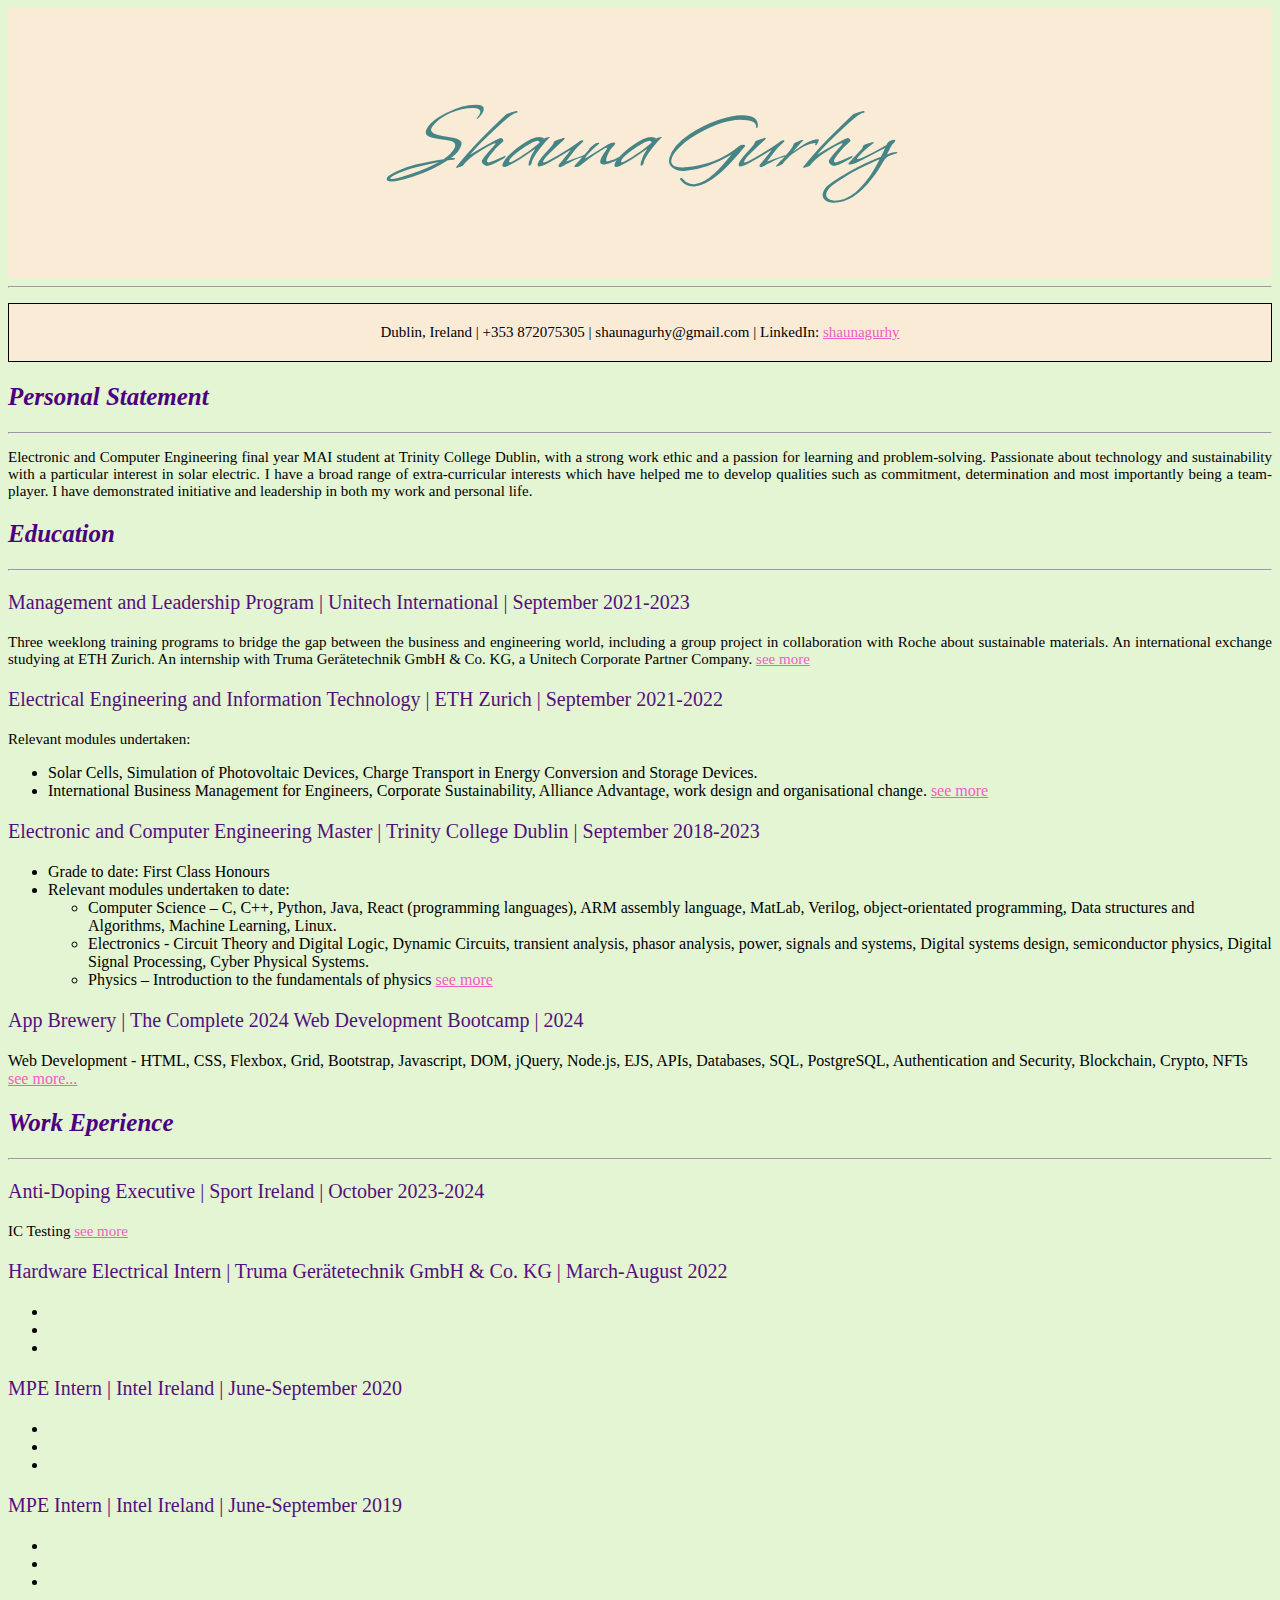
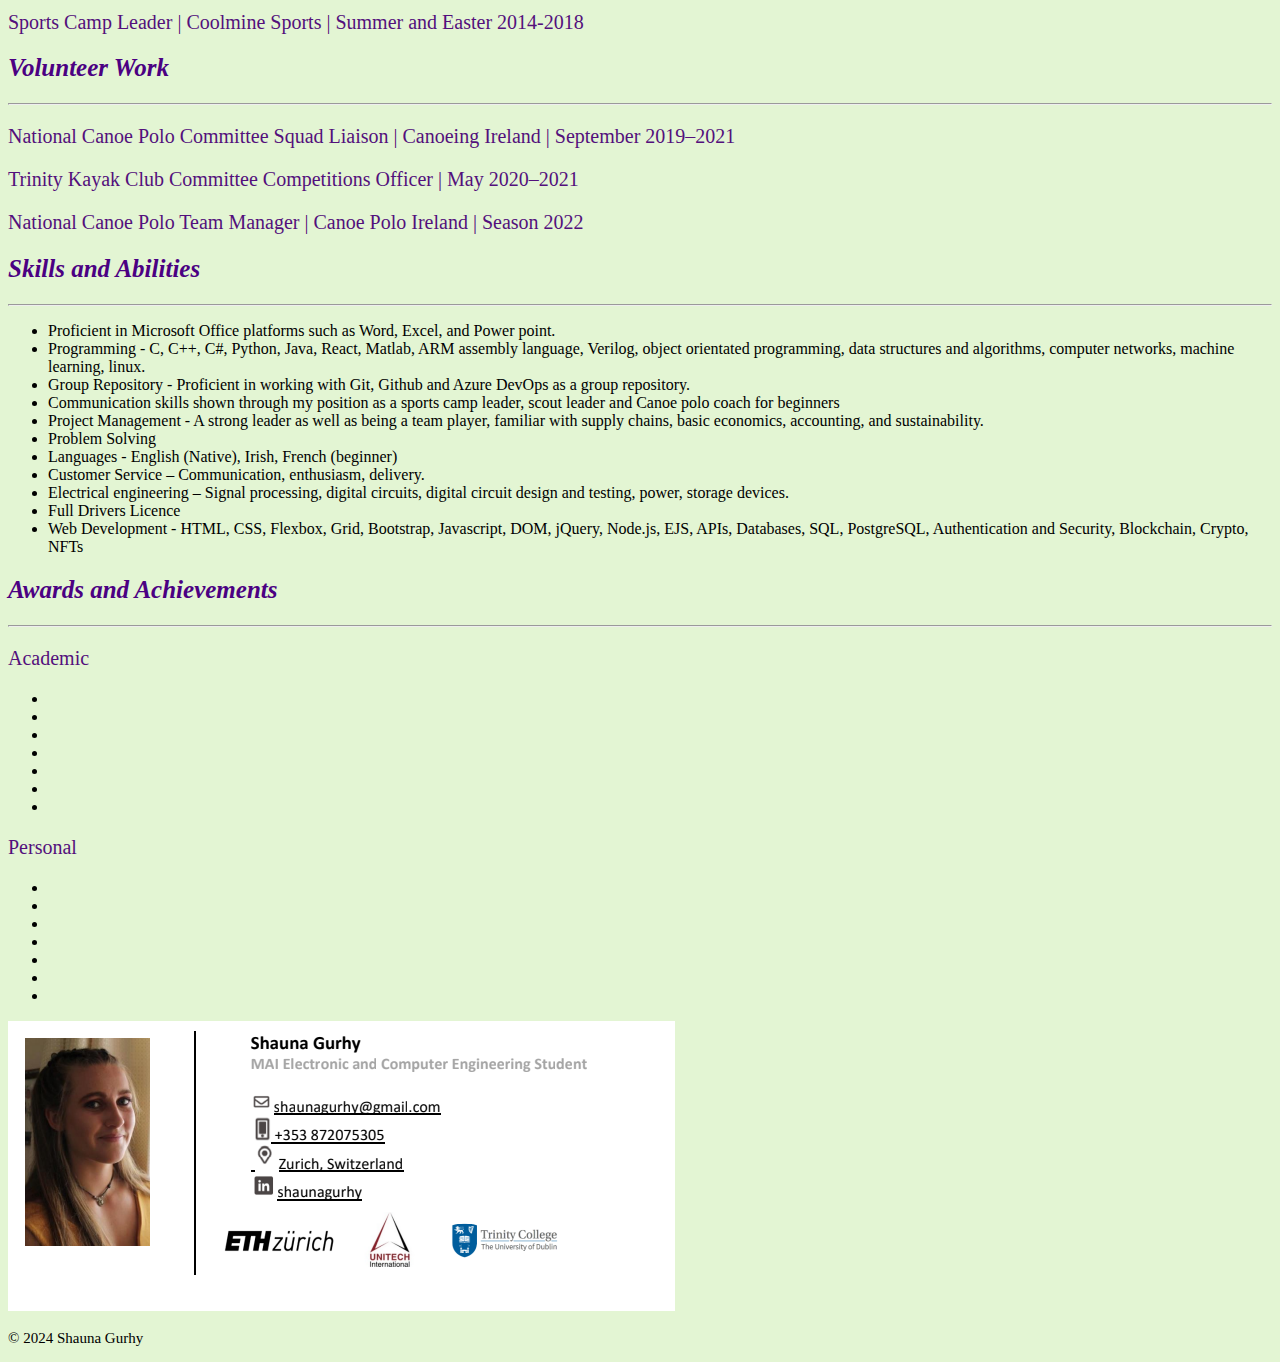
<file: index.html>
<!DOCTYPE html>
<html lang="en">
    <head>
        <meta charset="UTF-8">
        <title>Shauna Gurhy Resume</title>
        <link rel="stylesheet" href="./style.css" />

        <link rel="preconnect" href="https://fonts.googleapis.com">
<link rel="preconnect" href="https://fonts.gstatic.com" crossorigin>
<link href="https://fonts.googleapis.com/css2?family=Playfair+Display:ital,wght@0,400..900;1,400..900&family=Whisper&display=swap" rel="stylesheet">
    </head>

    <body>
        <div id="title"><h1>Shauna Gurhy</h1></div>
        
        <hr>
        <p id="info">Dublin, Ireland | +353 872075305 | shaunagurhy@gmail.com | LinkedIn: <a href="https://www.linkedin.com/in/shauna-gurhy-0735a4173/">shaunagurhy</a></p>
        
        <h2>Personal Statement</h2>
        <hr>
        <p>Electronic and Computer Engineering final year MAI student at Trinity College Dublin, with a strong work ethic and a
            passion for learning and problem-solving. Passionate about technology and sustainability with a particular interest in solar
            electric. I have a broad range of extra-curricular interests which have helped me to develop qualities such as commitment,
            determination and most importantly being a team-player. I have demonstrated initiative and leadership in both my work
            and personal life.
        </p>

        <h2>Education</h2>
        <hr>
        <h3>Management and Leadership Program | Unitech International | September 2021-2023 </h3>
        <p>Three weeklong training programs to bridge the gap between the business and engineering world, including a group project
            in collaboration with Roche about sustainable materials. An international exchange studying at ETH Zurich. An internship
            with Truma Gerätetechnik GmbH & Co. KG, a Unitech Corporate Partner Company. <a href="./education/unitech.html">see more</a>
        </p>

        <h3>Electrical Engineering and Information Technology | ETH Zurich | September 2021-2022</h3>
        <p>Relevant modules undertaken:
            <ul>
                <li>Solar Cells, Simulation of Photovoltaic Devices, Charge Transport in Energy Conversion and Storage Devices.</li>
                <li>International Business Management for Engineers, Corporate Sustainability, Alliance Advantage, work design
                    and organisational change. <a href="./education/eth.html">see more</a></li> 
            </ul> 
        </p>

        <h3>Electronic and Computer Engineering Master | Trinity College Dublin | September 2018-2023</h3>
        <p>
            <ul>
                <li>Grade to date: First Class Honours</li>
                <li>Relevant modules undertaken to date:
                    <ul>
                        <li>Computer Science – C, C++, Python, Java, React (programming languages), ARM assembly language, MatLab,
                            Verilog, object-orientated programming, Data structures and Algorithms, Machine Learning, Linux.</li>
                        <li>Electronics - Circuit Theory and Digital Logic, Dynamic Circuits, transient analysis, phasor analysis, power,
                            signals and systems, Digital systems design, semiconductor physics, Digital Signal Processing, Cyber Physical
                            Systems.</li>
                        <li>Physics – Introduction to the fundamentals of physics <a href="./education/trinity.html">see more</a></li>
                    </ul>
                </li>
            </ul>
        </p>

        <h3>App Brewery | The Complete 2024 Web Development Bootcamp | 2024 </h3>
        Web Development - HTML, CSS, Flexbox, Grid, Bootstrap, Javascript, DOM, jQuery, Node.js, EJS, APIs, Databases, SQL, PostgreSQL, Authentication and Security, Blockchain, Crypto, NFTs 
        <a href="./education/webdevelopment.html">see more...</a>


        <h2>Work Eperience</h2>
        <hr>
        <h3>Anti-Doping Executive | Sport Ireland | October 2023-2024</h3>
        <p>IC Testing <a href="./workexperience/sportireland.html">see more</a></p>

        <h3>Hardware Electrical Intern | Truma Gerätetechnik GmbH & Co. KG | March-August 2022</h3>
        <ul>
            <li></li>
            <li></li>
            <li></li>
        </ul>
        
        <h3>MPE Intern | Intel Ireland | June-September 2020</h3>
        <ul>
            <li></li>
            <li></li>
            <li></li>
        </ul>


        <h3>MPE Intern | Intel Ireland | June-September 2019</h3>
        <ul>
            <li></li>
            <li></li>
            <li></li>
        </ul>


        <h3>Sports Camp Leader | Coolmine Sports | Summer and Easter 2014-2018</h3>

        <h2>Volunteer Work</h2>
        <hr>
        <h3>National Canoe Polo Committee Squad Liaison | Canoeing Ireland | September 2019–2021</h3>
        <h3>Trinity Kayak Club Committee Competitions Officer | May 2020–2021</h3>
        <h3>National Canoe Polo Team Manager | Canoe Polo Ireland | Season 2022</h3>

        <h2>Skills and Abilities</h2>
        <hr>
        <ul>
            <li>Proficient in Microsoft Office platforms such as Word, Excel, and Power point.</li>
            <li>Programming - C, C++, C#, Python, Java, React, Matlab, ARM assembly language, Verilog, object orientated programming, data structures and algorithms, computer networks, machine learning, linux.</li>
            <li>Group Repository - Proficient in working with Git, Github and Azure DevOps as a group repository.</li>
            <li>Communication skills shown through my position as a sports camp leader, scout leader and Canoe polo coach for beginners</li>
            <li>Project Management - A strong leader as well as being a team player, familiar with supply chains, basic economics, accounting, and sustainability.</li>
            <li>Problem Solving</li>
            <li>Languages - English (Native), Irish, French (beginner)</li>
            <li>Customer Service – Communication, enthusiasm, delivery.</li>
            <li>Electrical engineering – Signal processing, digital circuits, digital circuit design and testing, power, storage devices.</li>
            <li>Full Drivers Licence</li>
            <li>Web Development - HTML, CSS, Flexbox, Grid, Bootstrap, Javascript, DOM, jQuery, Node.js, EJS, APIs, Databases, SQL, PostgreSQL, Authentication and Security, Blockchain, Crypto, NFTs   </li>
        </ul>

        <h2>Awards and Achievements</h2>
        <hr>
        <h3>Academic</h3>
        <ul>
            <li></li>
            <li></li>
            <li></li>
            <li></li>
            <li></li>
            <li></li>
            <li></li>
        </ul>
        <h3>Personal</h3>
        <ul>
            <li></li>
            <li></li>
            <li></li>
            <li></li>
            <li></li>
            <li></li>
            <li></li>
        </ul>

        <img src="./sg_photo.png">

    </body>

    <footer>
        <p>© 2024 Shauna Gurhy</p>
    </footer>

</html>
</file>
<file: style.css>
html{
    background-color: rgb(227, 245, 211);
}

h1 {
    text-align: center;
    color: rgb(70, 133, 133);
    font-size: 100px;
    font-style: italic;
    font-weight: normal;
    font-family:'Whisper',cursive;
}

#title{
    background-color: antiquewhite;
    padding: 4px;
}

h2 {
    color:indigo;
    font-size: 25px;
    font-style: oblique;
    font-family:'Playfair';
}

h3{
    color:rgb(83, 16, 124);
    font-size: 20px;
    font-family:'Times New Roman', Times, serif;
    font-weight: normal
}

p{
    font-size: 15px;
    font-weight: 500;
    text-align: justify;
}

a {
    color:rgb(240, 93, 196);
}

hr { 
    color:brown;
    font-weight: bolder;
}


#info{
    text-align: center;
    background-color:antiquewhite;
    padding: 20px;
    border: 1px solid black;
}
</file>
